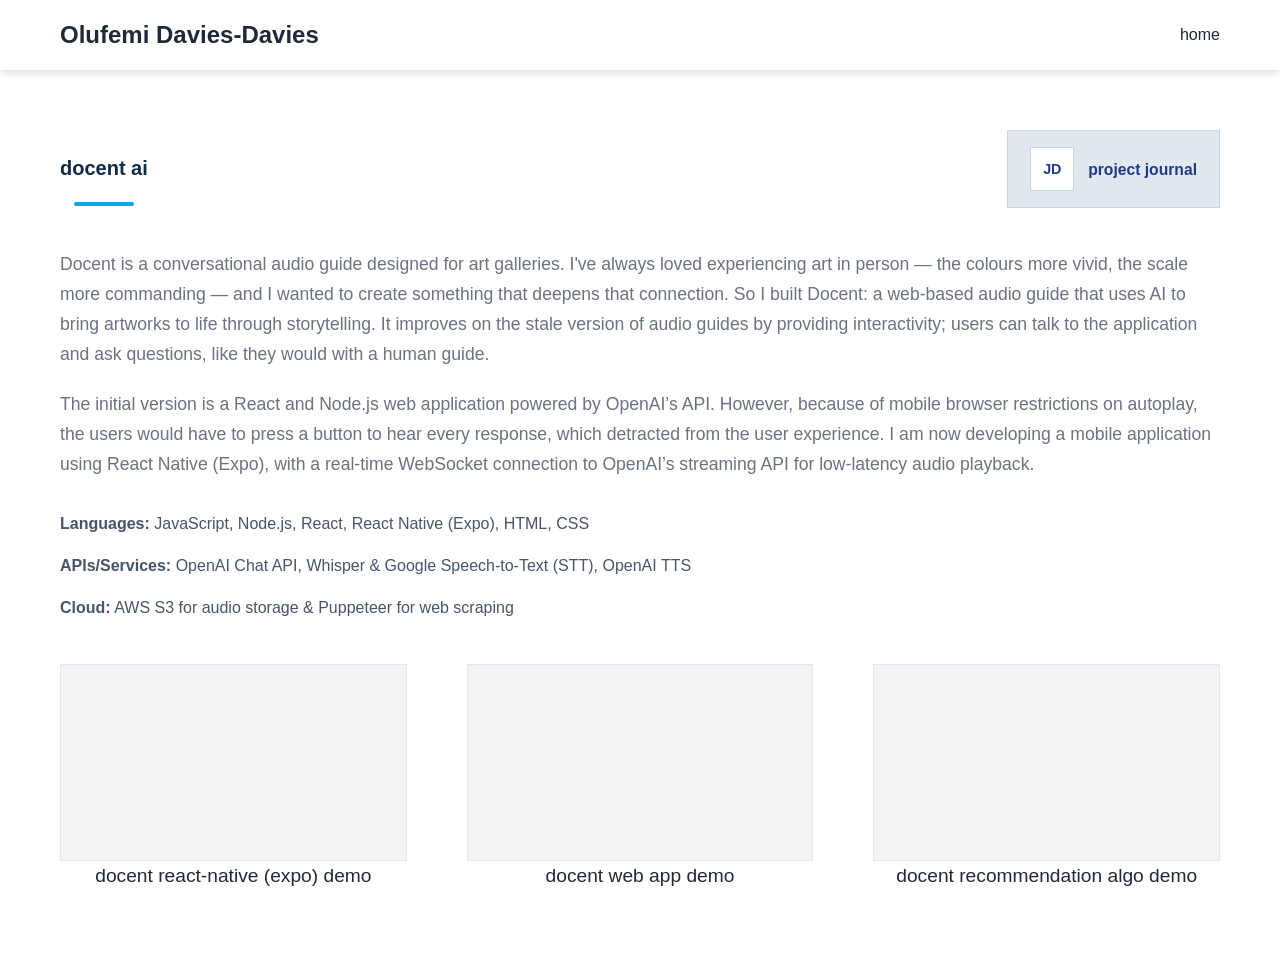
<file: portfolio_docent.html>
<!DOCTYPE html>
<html lang="en">
<head>
    <meta charset="UTF-8">
    <meta name="viewport" content="width=device-width, initial-scale=1.0">
    <meta name="description" content="Portfolio of Olufemi Davies-Davies - docent">
    <meta name="author" content="Olufemi Davies-Davies">
    <title>docent | portfolio</title>
    <link rel="stylesheet" href="style.css">
    <link rel="stylesheet" href="projects_style.css">
</head>
<body>
    <!-- Navigation -->
    <nav class="navbar">
        <div class="nav-container">
            <div class="logo">Olufemi Davies-Davies</div>
            <ul class="nav-menu">
                <li><a href="index.html#home" class="nav-link">home</a></li>
            </ul>
            <div class="hamburger">
                <span></span>
                <span></span>
                <span></span>
            </div>
        </div>
    </nav>

    <main class="container project-page-main">
    <div class="project-header">
      <h1 class="section-title">docent ai</h1>

      <div class="project-links">
          <!----
          <a href="https://github.com/itsolufemi/docent" target="_blank" class="project-link-chip">
              <span class="project-chip-icon">GH</span>
              <span>web app repo</span>
          </a>
          <a href="https://github.com/itsolufemi/docent" target="_blank" class="project-link-chip">
              <span class="project-chip-icon">GH</span>
              <span>mobile app repo</span>
          </a> -->
          <a href="https://docs.google.com/document/d/10V5SHVnWbf9aemAgiXewvHfzyPjdEymrIBBvDIB5jZ0/edit?usp=sharinghttps://docs.google.com/document/d/10V5SHVnWbf9aemAgiXewvHfzyPjdEymrIBBvDIB5jZ0/edit?usp=sharing" target="_blank" class="project-link-chip">
              <span class="project-chip-icon">JD</span>
              <span>project journal</span>
          </a>
      </div>
    </div>

    <div class="project-description">
        <p>Docent is a conversational audio guide designed for art galleries. I've always loved experiencing art in person — the colours more vivid, the scale more commanding — and I wanted to create something that deepens that connection. So I built Docent: a web-based audio guide that uses AI to bring artworks to life through storytelling. It improves on the stale version of audio guides by providing interactivity; users can talk to the application and ask questions, like they would with a human guide.</p>
        <p>The initial version is a React and Node.js web application powered by OpenAI’s API. However, because of mobile browser restrictions on autoplay, the users would have to press a button to hear every response, which detracted from the user experience. I am now developing a mobile application using React Native (Expo), with a real-time WebSocket connection to OpenAI’s streaming API for low-latency audio playback.</p>
    </div>

    <div class="project-meta">
        <p><strong>Languages:</strong> JavaScript, Node.js, React, React Native (Expo), HTML, CSS</p>
        <p><strong>APIs/Services:</strong> OpenAI Chat API, Whisper & Google Speech-to-Text (STT), OpenAI TTS</p>
        <p><strong>Cloud:</strong> AWS S3 for audio storage & Puppeteer for web scraping</p>
    </div>

    <div class="project-demo-grid">
        <div class="project-video-card">
            <div class="project-video-frame">
                <iframe src="https://www.youtube.com/embed/xzA27txyytQ?si=mLKMObcgkGE46-4U" allowfullscreen></iframe>
            </div>
            <h3 class="project-video-title">docent react-native (expo) demo</h3>
        </div>

        <div class="project-video-card">
            <div class="project-video-frame">
                <iframe src="https://www.youtube.com/embed/fLuhFi7B0Ro?si=QVxIRGnELlBhMKLI" allowfullscreen></iframe>
            </div>
            <h3 class="project-video-title">docent web app demo</h3>
        </div>

        <div class="project-video-card">
            <div class="project-video-frame">
                <iframe src="https://www.youtube.com/embed/o-VBQwsy4uc?si=WowaWkv5Mrt8Ljjg" allowfullscreen></iframe>
            </div>
            <h3 class="project-video-title">docent recommendation algo demo</h3>
        </div>
    </div>
</main>

    <script src="script.js"></script>
</body>
</html>
</file>
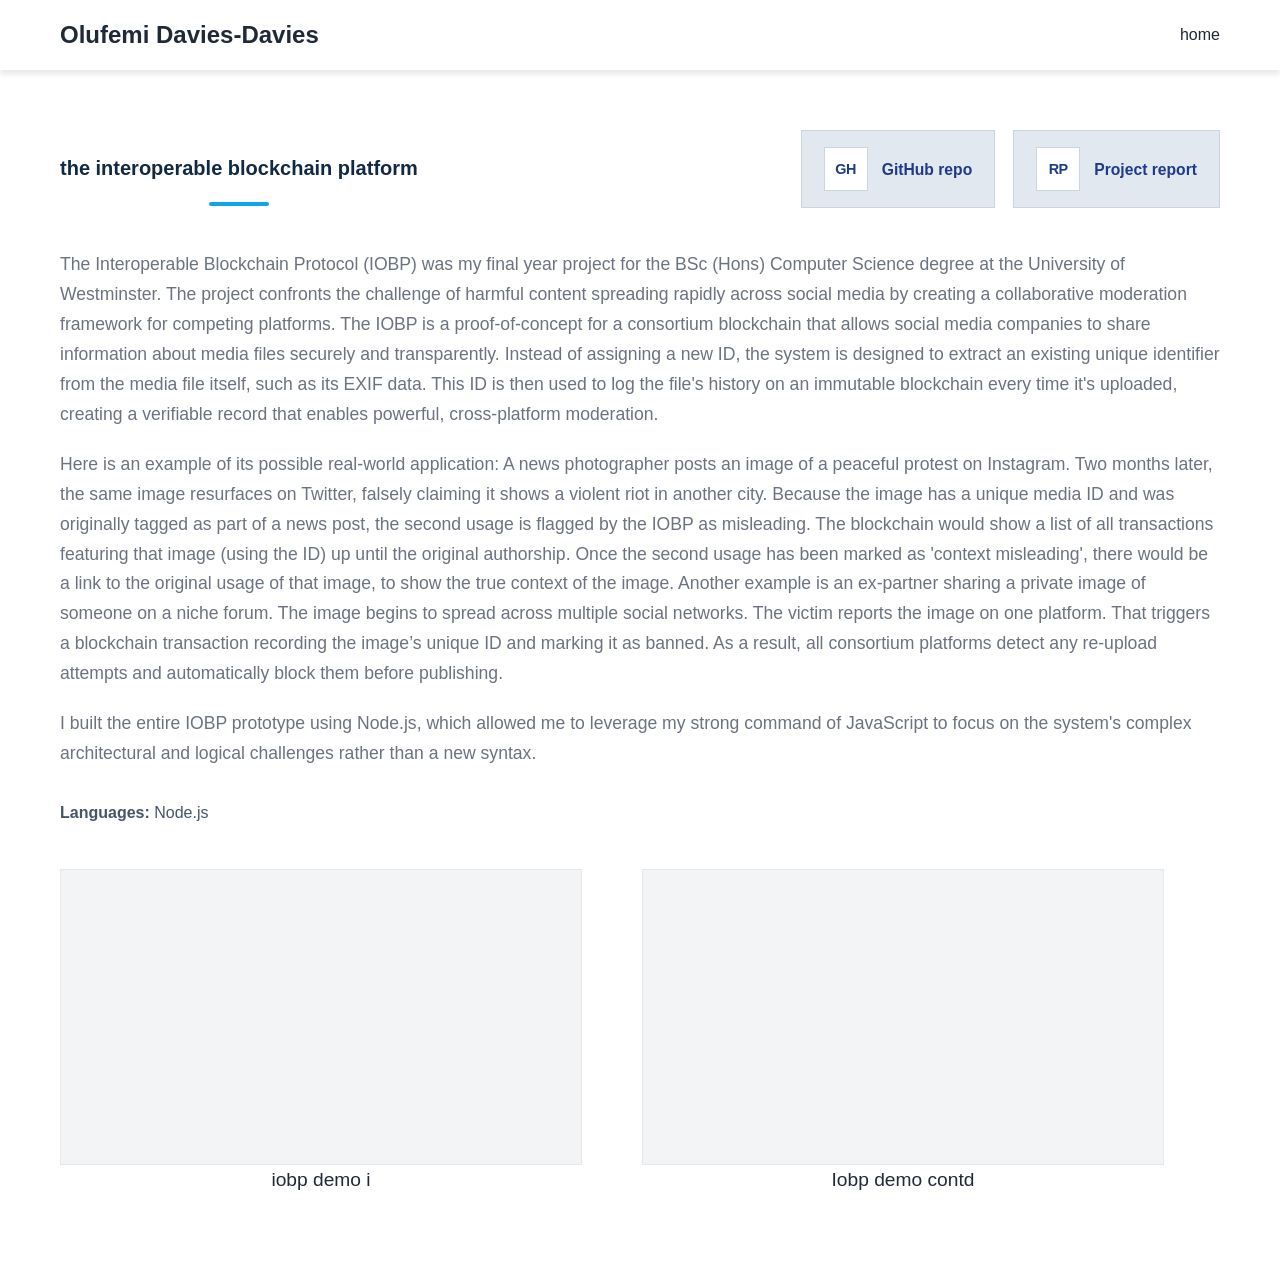
<file: portfolio_iobp.html>
<!DOCTYPE html>
<html lang="en">
<head>
    <meta charset="UTF-8">
    <meta name="viewport" content="width=device-width, initial-scale=1.0">
    <meta name="description" content="Portfolio of Olufemi Davies-Davies - iobp">
    <meta name="author" content="Olufemi Davies-Davies">
    <title>iobp | portfolio</title>
    <link rel="stylesheet" href="style.css">
    <link rel="stylesheet" href="projects_style.css">
</head>
<body>
    <!-- Navigation -->
    <nav class="navbar">
        <div class="nav-container">
            <div class="logo">Olufemi Davies-Davies</div>
            <ul class="nav-menu">
                <li><a href="index.html#home" class="nav-link">home</a></li>
            </ul>
            <div class="hamburger">
                <span></span>
                <span></span>
                <span></span>
            </div>
        </div>
    </nav>

    <main class="container project-page-main">
        <div class="project-header">
          <h1 class="section-title">the interoperable blockchain platform</h1>

          <div class="project-links">
              <a href="https://github.com/itsolufemi/iobp" target="_blank" class="project-link-chip">
                  <span class="project-chip-icon">GH</span>
                  <span>GitHub repo</span>
              </a>
              <a href="https://drive.google.com/file/d/12-hkj9E_bsBVP2FAv_d9w8pXwrVWziAN/view" target="_blank" class="project-link-chip">
                  <span class="project-chip-icon">RP</span>
                  <span>Project report</span>
              </a>
          </div>
        </div>

        <div class="project-description">
            <p>The Interoperable Blockchain Protocol (IOBP) was my final year project for the BSc (Hons) Computer Science degree at the University of Westminster. The project confronts the challenge of harmful content spreading rapidly across social media by creating a collaborative moderation framework for competing platforms. The IOBP is a proof-of-concept for a consortium blockchain that allows social media companies to share information about media files securely and transparently. Instead of assigning a new ID, the system is designed to extract an existing unique identifier from the media file itself, such as its EXIF data. This ID is then used to log the file's history on an immutable blockchain every time it's uploaded, creating a verifiable record that enables powerful, cross-platform moderation.</p>
            <p>Here is an example of its possible real-world application: A news photographer posts an image of a peaceful protest on Instagram. Two months later, the same image resurfaces on Twitter, falsely claiming it shows a violent riot in another city. Because the image has a unique media ID and was originally tagged as part of a news post, the second usage is flagged by the IOBP as misleading. The blockchain would show a list of all transactions featuring that image (using the ID) up until the original authorship. Once the second usage has been marked as 'context misleading', there would be a link to the original usage of that image, to show the true context of the image. Another example is an ex-partner sharing a private image of someone on a niche forum. The image begins to spread across multiple social networks. The victim reports the image on one platform. That triggers a blockchain transaction recording the image’s unique ID and marking it as banned. As a result, all consortium platforms detect any re-upload attempts and automatically block them before publishing.</p>
            <p>I built the entire IOBP prototype using Node.js, which allowed me to leverage my strong command of JavaScript to focus on the system's complex architectural and logical challenges rather than a new syntax.</p>
        </div>

        <div class="project-meta">
            <p><strong>Languages:</strong> Node.js </p>
        </div>

        <div class="project-demo-grid">
            <div class="project-video-card">
                <div class="project-video-frame">
                    <iframe src="https://www.youtube.com/embed/NtTRycZ6bT4?si=wxxISfC_i1sE_739" allowfullscreen></iframe>
                </div>
                <h3 class="project-video-title">iobp demo i</h3>
            </div>

            <div class="project-video-card">
                <div class="project-video-frame">
                    <iframe src="https://www.youtube.com/embed/NtTRycZ6bT4" allowfullscreen></iframe>
                </div>
                <h3 class="project-video-title">Iobp demo contd</h3>
            </div>
        </div>
    </main>

    <script src="script.js"></script>
</body>
</html>
</file>
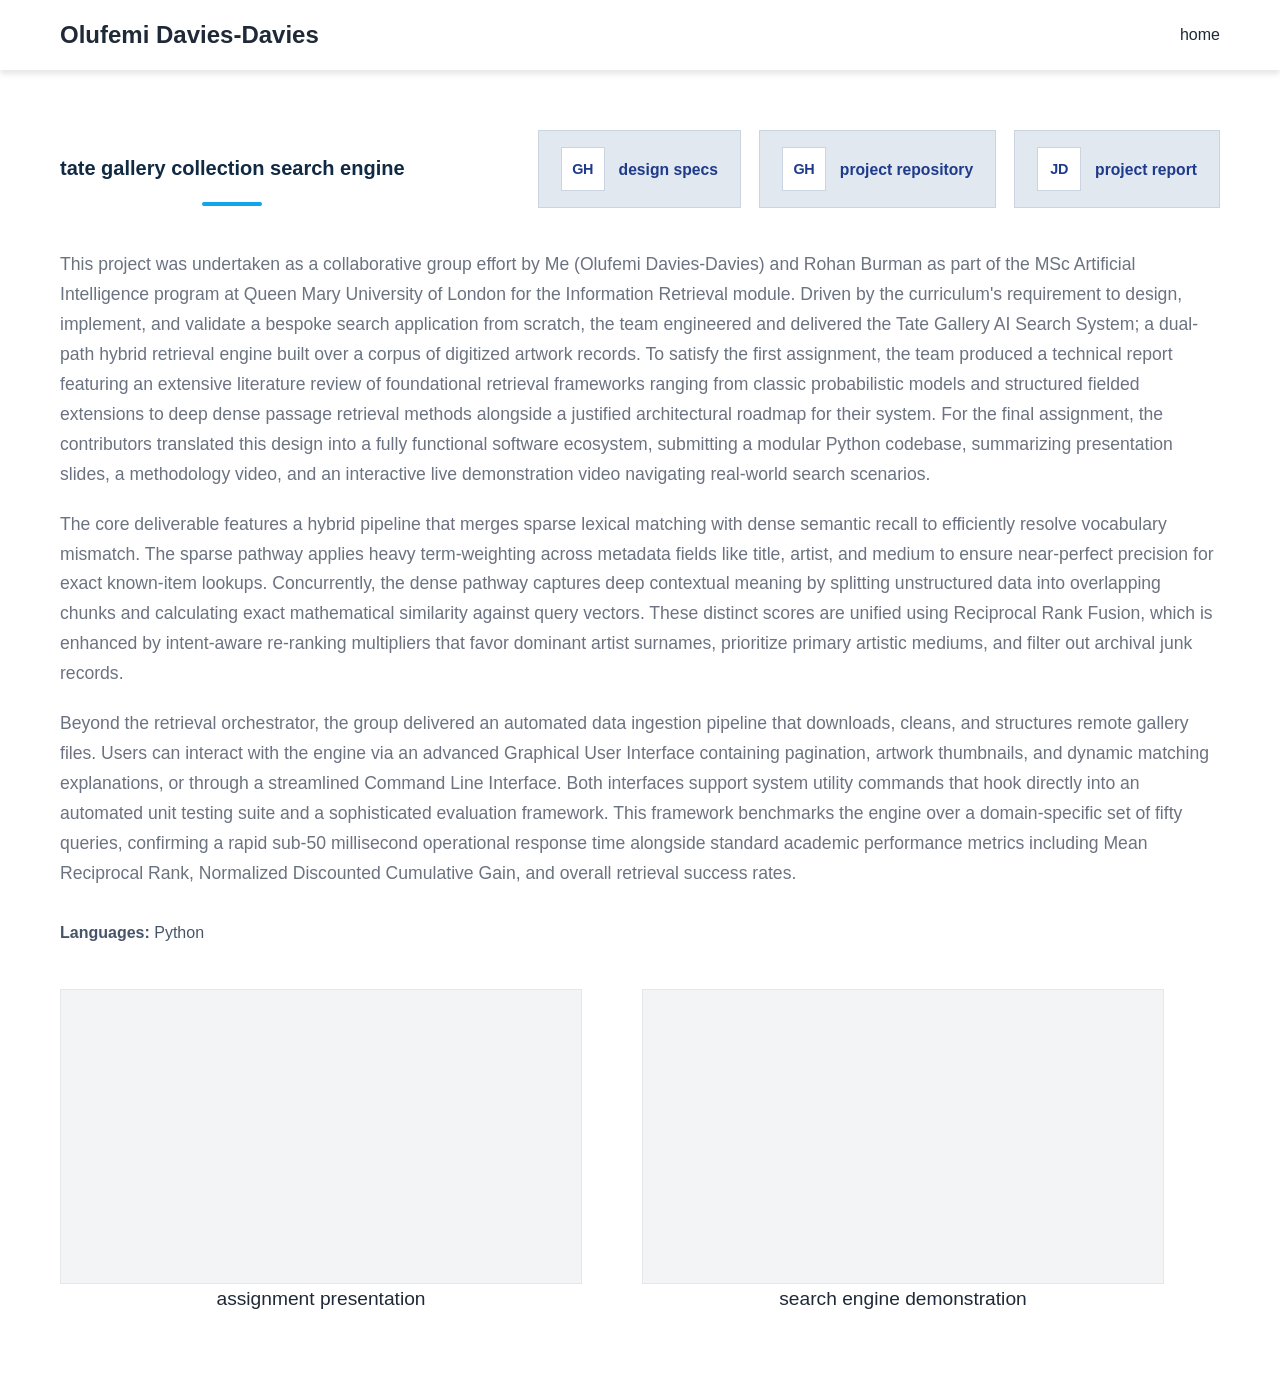
<file: portfolio_ir_se.html>
<!DOCTYPE html>
<html lang="en">
<head>
    <meta charset="UTF-8">
    <meta name="viewport" content="width=device-width, initial-scale=1.0">
    <meta name="description" content="Portfolio of Olufemi Davies-Davies - tate gallery collection search engine">
    <meta name="author" content="Olufemi Davies-Davies">
    <title>ECS736P Information Retrieval Group Assignment Search Engine | portfolio</title>
    <link rel="stylesheet" href="style.css">
    <link rel="stylesheet" href="projects_style.css">
</head>
<body>
    <!-- Navigation -->
    <nav class="navbar">
        <div class="nav-container">
            <div class="logo">Olufemi Davies-Davies</div>
            <ul class="nav-menu">
                <li><a href="index.html#home" class="nav-link">home</a></li>
            </ul>
            <div class="hamburger">
                <span></span>
                <span></span>
                <span></span>
            </div>
        </div>
    </nav>

    <main class="container project-page-main">
    <div class="project-header">
      <h1 class="section-title">tate gallery collection search engine</h1>

      <div class="project-links">
          <a href="https://github.com/itsolufemi/ecs736p_ir_design" target="_blank" class="project-link-chip">
              <span class="project-chip-icon">GH</span>
              <span>design specs</span>
          </a>
          <a href="https://github.com/itsolufemi/ecs736p_ir_app" target="_blank" class="project-link-chip">
              <span class="project-chip-icon">GH</span>
              <span>project repository</span>
          </a> 
          <a href="https://github.com/itsolufemi/ecs736p_ir_design/blob/main/IR_group_24_Assignment_1_report.pdf" target="_blank" class="project-link-chip">
              <span class="project-chip-icon">JD</span>
              <span>project report</span>
          </a>
      </div>
    </div>

    <div class="project-description">
        <p>This project was undertaken as a collaborative group effort by Me (Olufemi Davies-Davies) and Rohan Burman as part of the MSc Artificial Intelligence program at Queen Mary University of London for the Information Retrieval module. Driven by the curriculum's requirement to design, implement, and validate a bespoke search application from scratch, the team engineered and delivered the Tate Gallery AI Search System; a dual-path hybrid retrieval engine built over a corpus of digitized artwork records. To satisfy the first assignment, the team produced a technical report featuring an extensive literature review of foundational retrieval frameworks ranging from classic probabilistic models and structured fielded extensions to deep dense passage retrieval methods alongside a justified architectural roadmap for their system. For the final assignment, the contributors translated this design into a fully functional software ecosystem, submitting a modular Python codebase, summarizing presentation slides, a methodology video, and an interactive live demonstration video navigating real-world search scenarios.
            </p>
        
        <p>The core deliverable features a hybrid pipeline that merges sparse lexical matching with dense semantic recall to efficiently resolve vocabulary mismatch. The sparse pathway applies heavy term-weighting across metadata fields like title, artist, and medium to ensure near-perfect precision for exact known-item lookups. Concurrently, the dense pathway captures deep contextual meaning by splitting unstructured data into overlapping chunks and calculating exact mathematical similarity against query vectors. These distinct scores are unified using Reciprocal Rank Fusion, which is enhanced by intent-aware re-ranking multipliers that favor dominant artist surnames, prioritize primary artistic mediums, and filter out archival junk records.
            </p>
        
        <p>Beyond the retrieval orchestrator, the group delivered an automated data ingestion pipeline that downloads, cleans, and structures remote gallery files. Users can interact with the engine via an advanced Graphical User Interface containing pagination, artwork thumbnails, and dynamic matching explanations, or through a streamlined Command Line Interface. Both interfaces support system utility commands that hook directly into an automated unit testing suite and a sophisticated evaluation framework. This framework benchmarks the engine over a domain-specific set of fifty queries, confirming a rapid sub-50 millisecond operational response time alongside standard academic performance metrics including Mean Reciprocal Rank, Normalized Discounted Cumulative Gain, and overall retrieval success rates.
            </p>
    </div>

    <div class="project-meta">
        <p><strong>Languages:</strong> Python </p>
    </div>

    <div class="project-demo-grid">
        <div class="project-video-card">
            <div class="project-video-frame">
                <iframe src="https://www.youtube.com/embed/_hLEDLD50m8?si=6sgsMAttkgXmfulA" allowfullscreen></iframe>
            </div>
            <h3 class="project-video-title">assignment presentation</h3>
        </div>

        <div class="project-video-card">
            <div class="project-video-frame">
                <iframe src="https://www.youtube.com/embed/rprFiyLzgFo?si=dPoyapdYR4OHMJd5" allowfullscreen></iframe>
            </div>
            <h3 class="project-video-title">search engine demonstration</h3>
        </div>
    </div>
</main>

    <script src="script.js"></script>
</body>
</html>
</file>
<file: style.css>
/* Root Variables */
:root {
    --primary-color: #1e40af;
    --secondary-color: #1e3a8a;
    --accent-color: #0ea5e9;
    --text-dark: #1f2937;
    --text-light: #6b7280;
    --bg-light: #f9fafb;
    --bg-white: #ffffff;
    --border-color: #e5e7eb;
    --shadow: 0 4px 6px rgba(0, 0, 0, 0.1);
    --shadow-lg: 0 10px 25px rgba(0, 0, 0, 0.15);
}

/* Reset & Base Styles */
* {
    margin: 0;
    padding: 0;
    box-sizing: border-box;
}

html {
    scroll-behavior: smooth;
}

body {
    font-family: -apple-system, BlinkMacSystemFont, 'Segoe UI', Roboto, 'Helvetica Neue', Arial, sans-serif;
    line-height: 1.6;
    color: var(--text-dark);
    background-color: var(--bg-white);
}

a {
    text-decoration: none;
    color: inherit;
    transition: all 0.3s ease;
}

img {
    max-width: 100%;
    height: auto;
    display: block;
}

/* Container */
.container {
    max-width: 1200px;
    margin: 0 auto;
    padding: 0 20px;
}

/* Navigation */
.navbar {
    background-color: var(--bg-white);
    box-shadow: var(--shadow);
    position: sticky;
    top: 0;
    z-index: 100;
}

.nav-container {
    max-width: 1200px;
    margin: 0 auto;
    padding: 1rem 20px;
    display: flex;
    justify-content: space-between;
    align-items: center;
}

.logo {
    font-size: 1.5rem;
    font-weight: 700;
    color: var(--text-dark);
    cursor: pointer;
}

.nav-menu {
    display: flex;
    list-style: none;
    gap: 2rem;
    align-items: center;
}

.nav-link {
    color: var(--text-dark);
    font-weight: 500;
    position: relative;
}

.nav-link::after {
    content: '';
    position: absolute;
    bottom: -5px;
    left: 0;
    width: 0;
    height: 2px;
    background-color: var(--primary-color);
    transition: width 0.3s ease;
}

.nav-link:hover::after {
    width: 100%;
}

.hamburger {
    display: none;
    flex-direction: column;
    cursor: pointer;
    gap: 5px;
}

.hamburger span {
    width: 25px;
    height: 3px;
    background-color: var(--text-dark);
    border-radius: 2px;
    transition: all 0.3s ease;
}

/* Featured Projects Section */
.featured-projects {
    padding: 60px 20px;
    background: linear-gradient(135deg, #f5f7fa 0%, #e9ecef 100%);
    min-height: calc(100vh - 80px);
}

.featured-container {
    max-width: 1200px;
    margin: 0 auto;
    display: flex;
    gap: 30px;
    align-items: flex-start;
    position: relative;
}

/* Scrollable Projects Section */
.featured-projects-scroll {
    display: grid;
    grid-template-columns: repeat(3, minmax(250px, 1fr));
    grid-auto-rows: 350px;
    gap: 30px;
    padding-left: 25px; /* space for custom left scrollbar */
    overflow-x: hidden;
    overflow-y: auto;
    padding-bottom: 10px;
    height: 570px;
    scroll-behavior: smooth;
    -webkit-overflow-scrolling: touch;
    scroll-snap-type: y mandatory;
    align-content: start;
    flex: 1;
    min-width: 0;
    /* hide native scrollbars */
    scrollbar-width: none; /* Firefox */
    -ms-overflow-style: none; /* IE 10+ */
}

/* WebKit native scrollbar hidden */
.featured-projects-scroll::-webkit-scrollbar {
    display: none;
}

/* Left-side custom scrollbar container (positioned by JS) */
.left-scrollbar {
    position: absolute;
    left: 0;
    top: 0;
    width: 10px;
    height: 370px;
    display: flex;
    align-items: flex-start;
    justify-content: center;
    pointer-events: none;
}
.left-scrollbar .track {
    position: relative;
    width: 6px;
    height: 100%;
    background: transparent;
    border-radius: 999px;
}
.left-scrollbar .thumb {
    position: absolute;
    left: 0;
    width: 6px;
    background: var(--primary-color);
    border-radius: 999px;
    pointer-events: auto;
    cursor: pointer;
}

.featured-projects-scroll > a {
    scroll-snap-align: start;
    display: block;
}


/* Featured Card Base Styles - Smaller */
.featured-card {
    background-size: cover;
    background-position: center;
    background-repeat: no-repeat;
    border-radius: 12px;
    overflow: hidden;
    box-shadow: var(--shadow-lg);
    display: flex;
    flex-direction: column;
    height: 350px;
    position: relative;
    flex-shrink: 0;
    min-width: 0;
    width: 100%;
}

.featured-card:hover {
    transform: translateY(-8px);
    box-shadow: 0 20px 40px rgba(0, 0, 0, 0.2);
}

/* Featured Overlay */
.featured-overlay {
    flex: 1;
    background: rgba(255, 255, 255, 0.95);
    display: flex;
    align-items: center;
    justify-content: center;
    padding: 25px;
}
.featured-content {
    width: 100%;
    display: flex;
    flex-direction: column;
    align-items: center;
    gap: 15px;
}

.featured-text {
    text-align: center;
}

.featured-text h3 {
    font-size: 1.4rem;
    color: #999;
    font-weight: 500;
    line-height: 1.3;
    margin-bottom: 8px;
}

.featured-text p {
    color: #999;
    font-size: 1rem;
    font-weight: 500;
}

.featured-logo {
    height: 150px;
    width: auto;
    object-fit: contain;
}

/* Featured Footer */
.featured-footer {
    background-color: var(--primary-color);
    color: white;
    padding: 18px;
    text-align: left;
}

.featured-footer h4 {
    font-size: 1.3rem;
    margin-bottom: 10px;
    font-weight: 600;
}

.featured-tags {
    display: flex;
    gap: 8px;
    flex-wrap: wrap;
}

.featured-tags .tag {
    background-color: rgba(255, 255, 255, 0.2);
    color: white;
    padding: 5px 10px;
    border-radius: 14px;
    font-size: 0.75rem;
    border: none;
    font-weight: 500;
}

/* Featured Footer Empty */
.featured-footer-empty {
    background-color: var(--primary-color);
    padding: 18px;
    height: 60px;
}

/* LinkedIn Profile Card Wrapper - Fixed */
.linkedin-card-wrapper {
    position: sticky;
    height: fit-content;
    padding-top: 20px;
    border-radius: 12px;
    overflow: hidden;
    box-shadow: var(--shadow-lg);
    display: flex;
    justify-content: center;
    flex-direction: column;
    width: 350px;
    flex-shrink: 0;
    height: 370px;
    position: relative;
}

.badge-base {
    display: flex;
    justify-content: center;
    align-items: center;
    flex: 1;
}

/* LinkedIn Chips */
.linkedin-chips {
    display: flex;
    flex-direction: row;
    gap: 10px;
    padding: 15px;
    /*background-color: var(--primary-color);*/
    border-top: 1px solid rgba(255, 255, 255, 0.1);
}

.linkedin-chip {
    flex: 1;
    text-align: center;
    color: white;
    background-color: #b2bacf;
    padding: 10px 15px;
    border-radius: 6px;
    font-weight: 500;
    font-size: 0.9rem;
    transition: all 0.3s ease;
    border: 1px solid rgba(255, 255, 255, 0.2);
}

.linkedin-chip:hover {
    background-color: rgba(255, 255, 255, 0.25);
    border-color: rgba(255, 255, 255, 0.4);
    transform: translateY(-2px);
}

/* Section Title */
.section-title {
    font-size: 2.5rem;
    margin-bottom: 3rem;
    text-align: center;
    color: var(--primary-color);
    position: relative;
    padding-bottom: 1rem;
}

.section-title::after {
    content: '';
    position: absolute;
    bottom: 0;
    left: 50%;
    transform: translateX(-50%);
    width: 60px;
    height: 4px;
    background-color: var(--accent-color);
    border-radius: 2px;
}

/* Tag Styles */
.tag {
    display: inline-block;
    background-color: var(--bg-light);
    color: var(--primary-color);
    padding: 0.4rem 0.8rem;
    border-radius: 20px;
    font-size: 0.85rem;
    font-weight: 500;
    border: 1px solid var(--border-color);
}

/* Animations */
@keyframes fadeInUp {
    from {
        opacity: 0;
        transform: translateY(30px);
    }
    to {
        opacity: 1;
        transform: translateY(0);
    }
}
</file>
<file: projects_style.css>
/* Shared project page styles */
.project-page-main {
    padding-top: 60px;
    padding-bottom: 60px;
    max-width: 1200px; /* Slightly wider to match the image's text line-length */
    margin: 0 auto;
    font-family: -apple-system, BlinkMacSystemFont, 'Segoe UI', Roboto, 'Helvetica Neue', Arial, sans-serif;
}

/* Project page heading and link layout */
.project-header {
    display: block;
    width: 100%;
    height: 120px;
}
.section-title {
    display: block;
    float: left;
    font-size: 20px;
    font-weight: 600;
    color: #102a43;
    margin: 0 0 28px 0;
    line-height: 44px;
    padding: 16px 0px;
    text-align: left;
    
}

.project-links,
.project-links-row {
    display: flex;
    gap: 18px;
    flex-wrap: wrap;
    align-items: center;
    margin-bottom: 40px;
    float:right;
}

.project-link-chip {
    display: inline-flex;
    align-items: center;
    gap: 14px;
    padding: 16px 22px;
    background-color: #e2e8f0;
    color: #1e3a8a;
    border: 1px solid #cbd5e1;
    text-decoration: none;
    font-weight: 600;
    font-size: 0.98rem;
    transition: transform 0.2s ease, background-color 0.2s ease, border-color 0.2s ease;
}

.project-link-chip:hover {
    background-color: #dbeafe;
    border-color: #93c5fd;
    transform: translateY(-1px);
}

.project-chip-icon {
    width: 44px;
    height: 44px;
    display: inline-flex;
    align-items: center;
    justify-content: center;
    background-color: #ffffff;
    color: #1e3a8a;
    border: 1px solid #cbd5e1;
    font-size: 0.9rem;
    font-weight: 700;
    letter-spacing: -0.03em;
}

/* Main descriptive text styling */
.project-description {
    max-width: 100%;
    margin: 0 0 30px 0;
    font-size: 1.1rem;
    line-height: 1.7;
    color: #6b7280; /* Lighter, muted gray */
    font-weight: 300; /* Thinner font weight like the mockup */
}

.project-description p {
    margin-bottom: 20px;
}

.project-meta {
    max-width: 860px;
    color: #475569;
    font-weight: 400;
    line-height: 1.75;
    margin-bottom: 42px;
}

.project-meta p {
    margin-bottom: 14px;
}

/* Tech stack block */
.project-tech-stack {
    color: #6b7280;
    font-weight: 300;
    line-height: 1.8;
    margin-bottom: 40px;
}


/* Demos Grid */
.project-demo-grid {
    margin-top: 40px;
    display: flex;
    flex-direction: row;
    gap: 60px;
    align-items: center;
}

.project-video-card {
    width: 45%;
    max-width: 800px;
    float:left;
}

.project-video-title {
    margin-bottom: 15px;
    color: #1f2937;
    font-size: 1.2rem;
    font-weight: 500;
    text-align: center;
}

.project-video-frame {
    position: relative;
    padding-bottom: 56.25%;
    height: 0;
    overflow: hidden;
    background-color: #f3f4f6;
    border: 1px solid #e5e7eb;
}

.project-video-frame iframe {
    position: absolute;
    top: 0;
    left: 0;
    width: 100%;
    height: 100%;
    border: 0;
}
</file>
